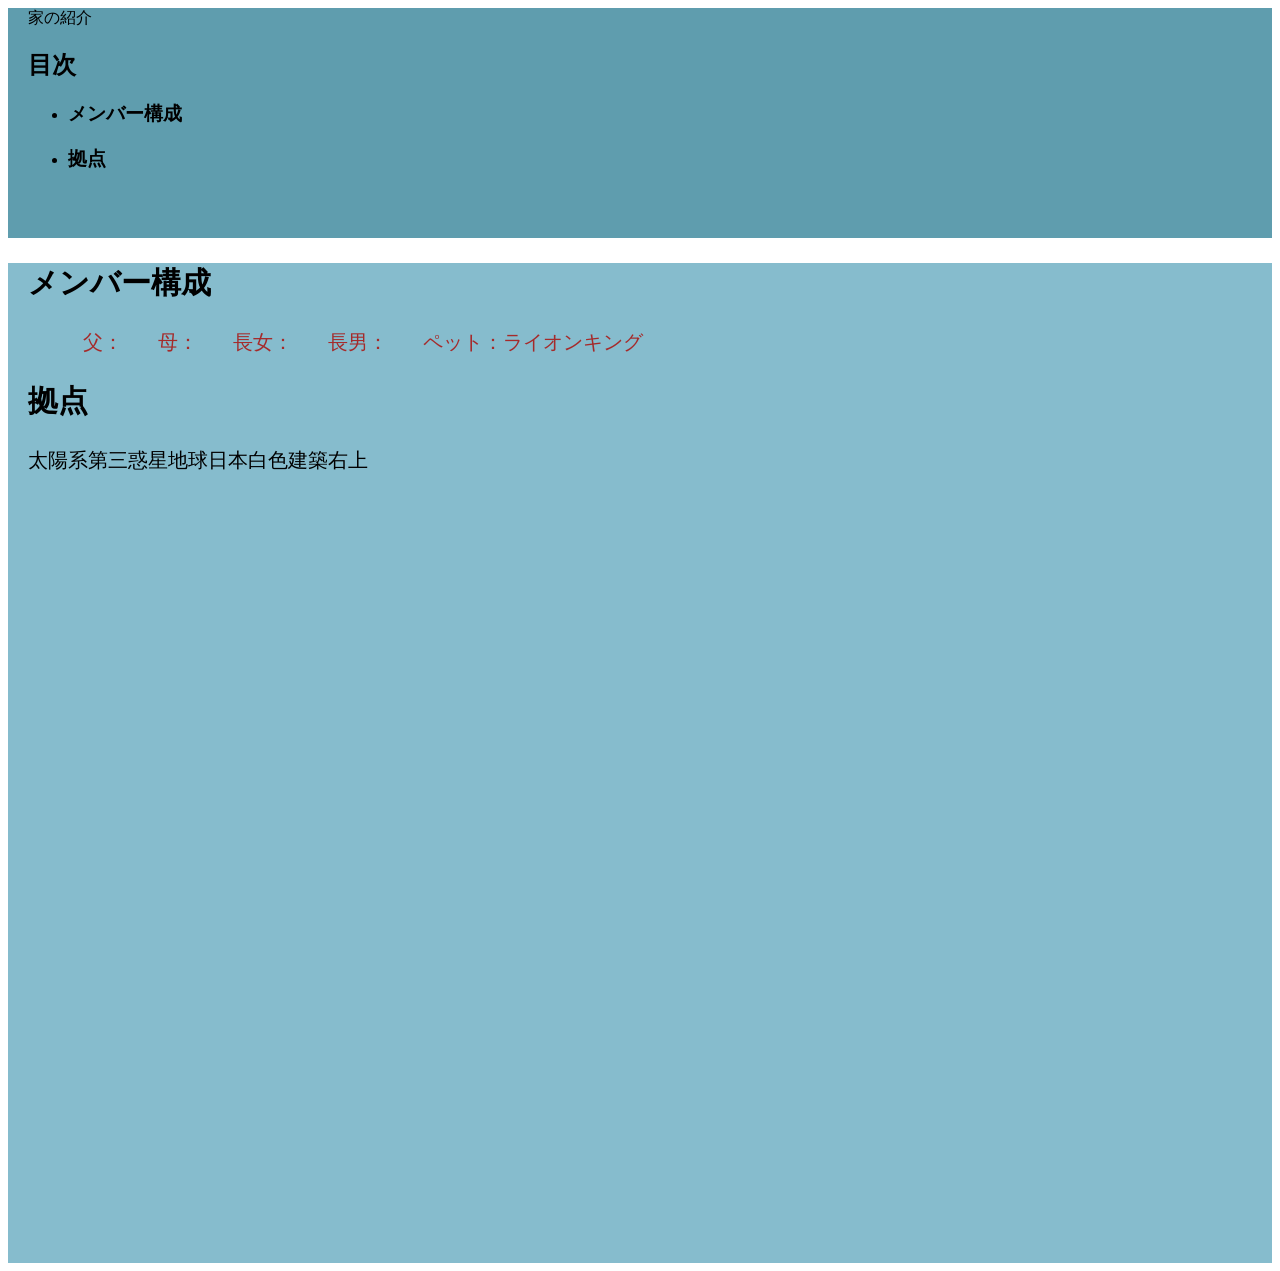
<file: index.html>
<!DOCTYPE html>
<html lang="ja">
<head>
    <meta charset="utf-8">
    <title>Progate</title>
    <link rel="stylesheet" href="stylesheet.css">
    <link rel="manifest" href="./manifest.json">
</head>

<body>
    <div class="header">

     <div class="header-log">家の紹介</div>
     <h2>目次</h2>

      <div class="heder-list">
            <ul>
                <li><h3>メンバー構成</h3></li>
                <li><h3>拠点</h3></li>
            </ul>
      </div>
    </div>

    <div class="main">
        

    <h2>メンバー構成</h2>
    <ul>
        <li>父：</li>
        <!-- img src="father.jpg" -->
        <li>母：</li>
        <!-- img src="mother.jpg" -->
        <li>長女：</li>
        <!-- img src="me.jpg" -->
        <li>長男：</li>
        <!-- img src="brother.jpg" -->
        <li>ペット：ライオンキング</li>
        <!-- img src="lion.jpg" -->

    </ul>
    <h2>拠点</h2>
    <p>太陽系第三惑星地球日本白色建築右上</p>

    </div>

    <script>
    if ("serviceWorker" in navigator) {
    navigator.serviceWorker.register("/sw.js")
    .then((reg) => console.log("Service Worker registered:", reg))
    .catch((err) => console.log("Service Worker registration failed:", err));
    }

  </script>
</body>
</html>
</file>
<file: stylesheet.css>
body{
    font-family:"Avenir Next";
    font-style: bold;
}



img{
    width: 100px;
    height: 100px;
}

.header{
    background-color:#5f9dae;
    height: 230px;
    padding-left: 20px;
}
.main{
    background-color:#86bccd;
    height: 1000px;
    padding-left:20px;
    font-size:20px;
    font-style:bold;

    li{
        display: inline;
        padding: 15px;
        font-size: 20px;
        color:brown;
        font-style:bold;
    }
}
</file>
